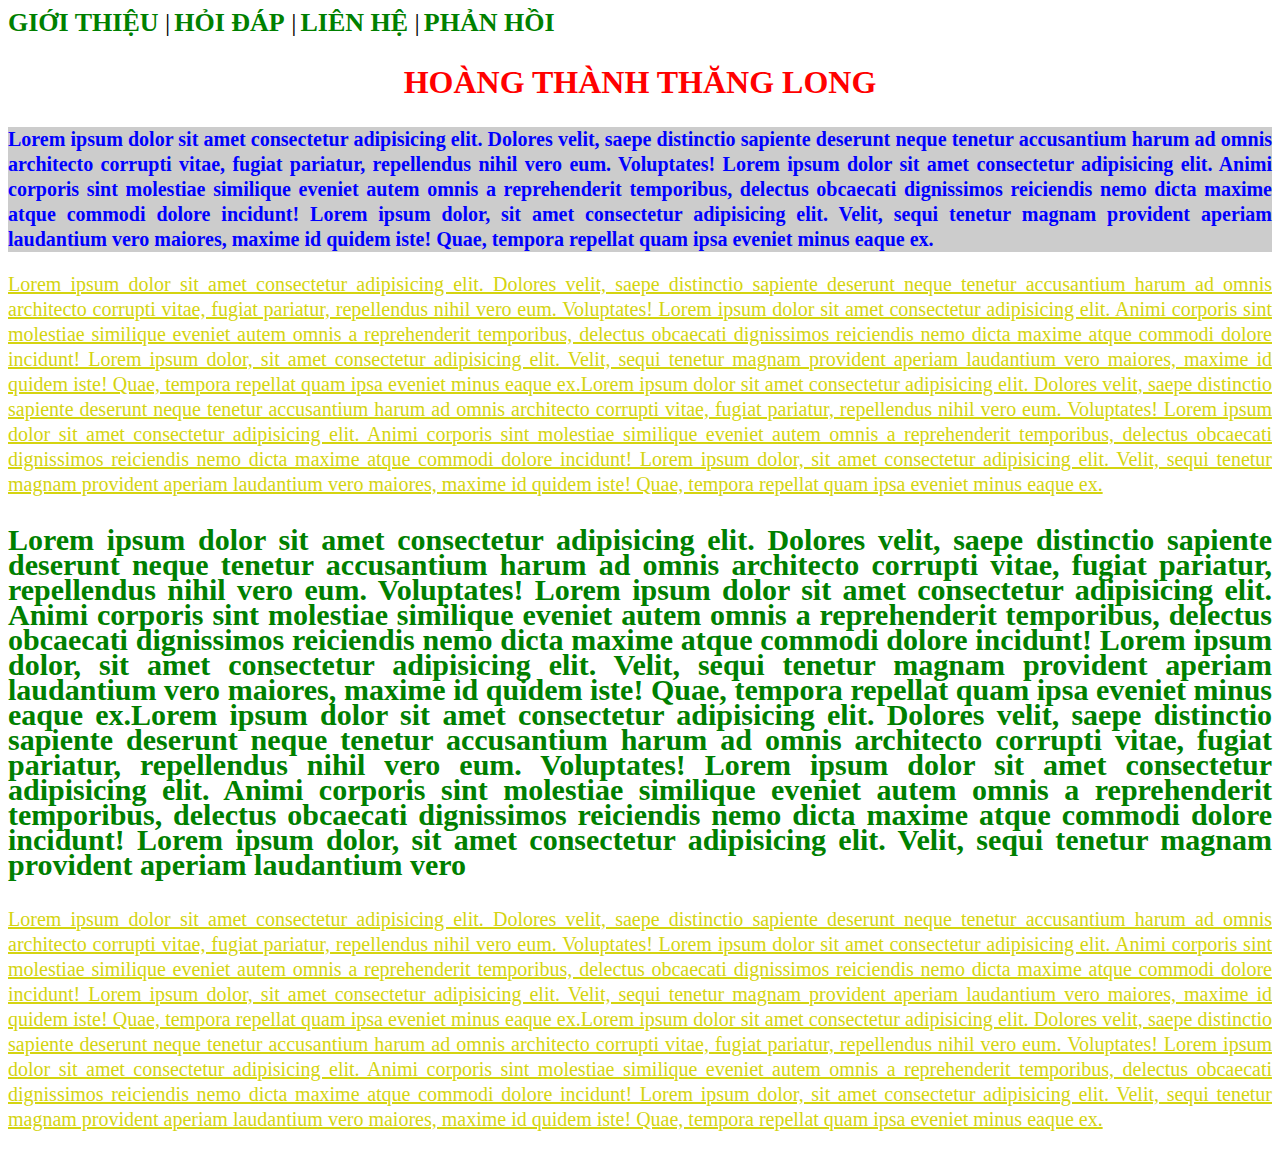
<file: index.html>
<!DOCTYPE html>
<html lang="en">
<head>
    <meta charset="UTF-8">
    <meta http-equiv="X-UA-Compatible" content="IE=edge">
    <meta name="viewport" content="width=device-width, initial-scale=1.0">
    <link rel="stylesheet" href="style.css">
    <title>Document</title>
</head>
<body>
    <span><a href="https://uneti.edu.vn/" target="_blank">GIỚI THIỆU</a> |</span>
    <span><a href="https://uneti.edu.vn/" target="_blank">HỎI ĐÁP</a> |</span>
    <span><a href="https://uneti.edu.vn/" target="_blank">LIÊN HỆ</a> |</span>
    <span><a href="https://uneti.edu.vn/" target="_blank">PHẢN HỒI</a></span>

    <div class="title">
        <p>HOÀNG THÀNH THĂNG LONG</p>
    </div>
    <p class="blue"> 
        Lorem ipsum dolor sit amet consectetur adipisicing elit. Dolores velit, saepe distinctio sapiente deserunt neque tenetur accusantium harum ad omnis architecto corrupti vitae, fugiat pariatur, repellendus nihil vero eum. Voluptates! Lorem ipsum dolor sit amet consectetur adipisicing elit. Animi corporis sint molestiae similique eveniet autem omnis a reprehenderit temporibus, delectus obcaecati dignissimos reiciendis nemo dicta maxime atque commodi dolore incidunt! Lorem ipsum dolor, sit amet consectetur adipisicing elit. Velit, sequi tenetur magnam provident aperiam laudantium vero maiores, maxime id quidem iste! Quae, tempora repellat quam ipsa eveniet minus eaque ex.

    </p>
    

    <p class="yellow"> 
        Lorem ipsum dolor sit amet consectetur adipisicing elit. Dolores velit, saepe distinctio sapiente deserunt neque tenetur accusantium harum ad omnis architecto corrupti vitae, fugiat pariatur, repellendus nihil vero eum. Voluptates! Lorem ipsum dolor sit amet consectetur adipisicing elit. Animi corporis sint molestiae similique eveniet autem omnis a reprehenderit temporibus, delectus obcaecati dignissimos reiciendis nemo dicta maxime atque commodi dolore incidunt! Lorem ipsum dolor, sit amet consectetur adipisicing elit. Velit, sequi tenetur magnam provident aperiam laudantium vero maiores, maxime id quidem iste! Quae, tempora repellat quam ipsa eveniet minus eaque ex.Lorem ipsum dolor sit amet consectetur adipisicing elit. Dolores velit, saepe distinctio sapiente deserunt neque tenetur accusantium harum ad omnis architecto corrupti vitae, fugiat pariatur, repellendus nihil vero eum. Voluptates! Lorem ipsum dolor sit amet consectetur adipisicing elit. Animi corporis sint molestiae similique eveniet autem omnis a reprehenderit temporibus, delectus obcaecati dignissimos reiciendis nemo dicta maxime atque commodi dolore incidunt! Lorem ipsum dolor, sit amet consectetur adipisicing elit. Velit, sequi tenetur magnam provident aperiam laudantium vero maiores, maxime id quidem iste! Quae, tempora repellat quam ipsa eveniet minus eaque ex.

    </p>

    <p class="green"> 
        Lorem ipsum dolor sit amet consectetur adipisicing elit. Dolores velit, saepe distinctio sapiente deserunt neque tenetur accusantium harum ad omnis architecto corrupti vitae, fugiat pariatur, repellendus nihil vero eum. Voluptates! Lorem ipsum dolor sit amet consectetur adipisicing elit. Animi corporis sint molestiae similique eveniet autem omnis a reprehenderit temporibus, delectus obcaecati dignissimos reiciendis nemo dicta maxime atque commodi dolore incidunt! Lorem ipsum dolor, sit amet consectetur adipisicing elit. Velit, sequi tenetur magnam provident aperiam laudantium vero maiores, maxime id quidem iste! Quae, tempora repellat quam ipsa eveniet minus eaque ex.Lorem ipsum dolor sit amet consectetur adipisicing elit. Dolores velit, saepe distinctio sapiente deserunt neque tenetur accusantium harum ad omnis architecto corrupti vitae, fugiat pariatur, repellendus nihil vero eum. Voluptates! Lorem ipsum dolor sit amet consectetur adipisicing elit. Animi corporis sint molestiae similique eveniet autem omnis a reprehenderit temporibus, delectus obcaecati dignissimos reiciendis nemo dicta maxime atque commodi dolore incidunt! Lorem ipsum dolor, sit amet consectetur adipisicing elit. Velit, sequi tenetur magnam provident aperiam laudantium vero 
    </p>

    <p class="yellow"> 
        Lorem ipsum dolor sit amet consectetur adipisicing elit. Dolores velit, saepe distinctio sapiente deserunt neque tenetur accusantium harum ad omnis architecto corrupti vitae, fugiat pariatur, repellendus nihil vero eum. Voluptates! Lorem ipsum dolor sit amet consectetur adipisicing elit. Animi corporis sint molestiae similique eveniet autem omnis a reprehenderit temporibus, delectus obcaecati dignissimos reiciendis nemo dicta maxime atque commodi dolore incidunt! Lorem ipsum dolor, sit amet consectetur adipisicing elit. Velit, sequi tenetur magnam provident aperiam laudantium vero maiores, maxime id quidem iste! Quae, tempora repellat quam ipsa eveniet minus eaque ex.Lorem ipsum dolor sit amet consectetur adipisicing elit. Dolores velit, saepe distinctio sapiente deserunt neque tenetur accusantium harum ad omnis architecto corrupti vitae, fugiat pariatur, repellendus nihil vero eum. Voluptates! Lorem ipsum dolor sit amet consectetur adipisicing elit. Animi corporis sint molestiae similique eveniet autem omnis a reprehenderit temporibus, delectus obcaecati dignissimos reiciendis nemo dicta maxime atque commodi dolore incidunt! Lorem ipsum dolor, sit amet consectetur adipisicing elit. Velit, sequi tenetur magnam provident aperiam laudantium vero maiores, maxime id quidem iste! Quae, tempora repellat quam ipsa eveniet minus eaque ex.

    </p>
</body>
</html>
</file>
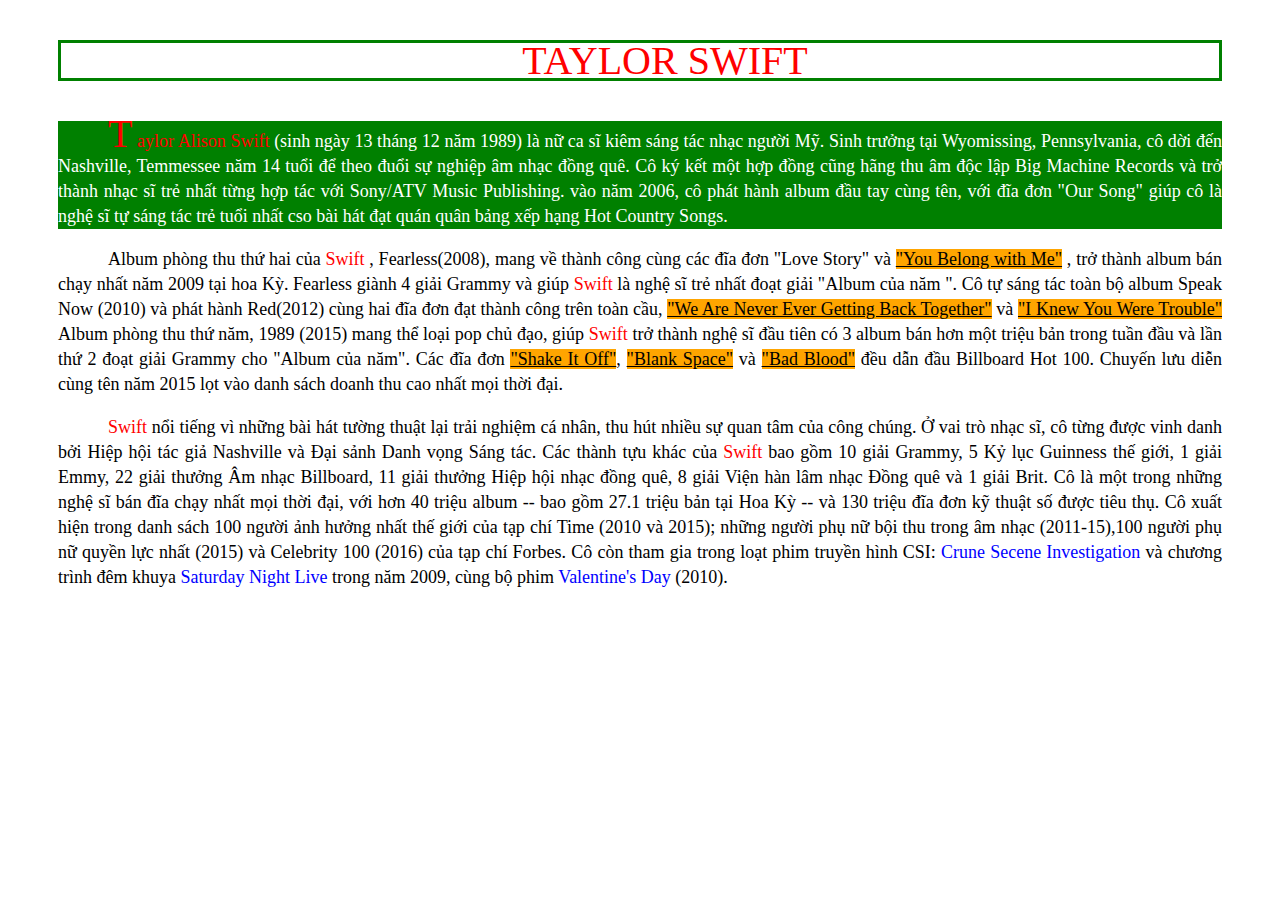
<file: index2.html>
<!DOCTYPE html>
<html lang="en">
<head>
    <meta charset="UTF-8">
    <meta http-equiv="X-UA-Compatible" content="IE=edge">
    <meta name="viewport" content="width=device-width, initial-scale=1.0">
    <title>Document</title>
    <link rel="stylesheet" href="style2.css">
</head>
<body>
    <div class="container">
        <div class="name">
            <p>TAYLOR SWIFT</p>
        </div>
    
        <div class="text-green">
            <p>
                <span class="size">T</span> <span class="text-red">aylor Alison Swift </span> (sinh ngày 13 tháng 12 năm 1989) là nữ ca sĩ kiêm sáng tác nhạc người Mỹ. Sinh trưởng tại Wyomissing, Pennsylvania, cô dời đến Nashville, Temmessee năm 14 tuổi để theo đuổi sự nghiệp âm nhạc đồng quê. Cô ký kết một hợp đồng cũng hãng thu âm độc lập Big Machine Records và trở thành nhạc sĩ trẻ nhất từng hợp tác với Sony/ATV Music Publishing. vào năm 2006, cô phát hành album đầu tay cùng tên, với đĩa đơn "Our Song" giúp cô là nghệ sĩ tự sáng tác trẻ tuổi nhất cso bài hát đạt quán quân bảng xếp hạng Hot Country Songs. 
            </p>
        </div>
        <p>
            Album phòng thu thứ hai của <span class="text-red">Swift</span> , Fearless(2008), mang về thành công cùng các đĩa đơn "Love Story" và <span class="text-orange">"You Belong with Me"</span> , trở thành album bán chạy nhất năm 2009 tại hoa Kỳ. Fearless giành 4 giải Grammy và giúp <span class="text-red">Swift</span>  là nghệ sĩ trẻ nhất đoạt giải "Album của năm ". Cô tự sáng tác toàn bộ album Speak Now (2010) và phát hành Red(2012)
            cùng hai đĩa đơn đạt thành công trên toàn cầu, <span class="text-orange">"We Are Never Ever Getting Back Together"</span>  và <span class="text-orange">"I Knew You Were Trouble"</span> Album phòng thu thứ năm, 1989 (2015) mang thể loại pop chủ đạo, giúp <span class="text-red">Swift</span>  trở thành nghệ sĩ đầu tiên có 3 album bán hơn một triệu bản trong tuần đầu và lần thứ 2 đoạt giải Grammy cho "Album của năm". Các đĩa đơn <span class="text-orange">"Shake It Off"</span>,
            <span class="text-orange">"Blank Space"</span> và <span class="text-orange">"Bad Blood"</span> đều dẫn đầu Billboard Hot 100. Chuyến lưu diễn cùng tên năm 2015 lọt vào danh sách doanh thu cao nhất mọi thời đại.
        </p>
        <p>
            <span class="text-red">Swift</span>  nổi tiếng vì những bài hát tường thuật lại trải nghiệm cá nhân, thu hút nhiều sự quan tâm của công chúng. Ở vai trò nhạc sĩ, cô từng được vinh danh bởi Hiệp hội tác giả Nashville và Đại sảnh Danh vọng Sáng tác. Các thành tựu khác của <span class="text-red">Swift</span>  bao gồm 10 giải Grammy, 5 Kỷ lục Guinness thế giới, 1 giải Emmy, 22 giải thưởng Âm nhạc Billboard, 11 giải thưởng Hiệp hội nhạc đồng quê, 8 giải Viện hàn lâm nhạc Đồng quê và 1 giải Brit. Cô là một trong những nghệ sĩ bán đĩa chạy nhất mọi thời đại, với hơn 40 triệu album -- bao gồm 27.1 triệu bản tại Hoa Kỳ -- và 130 triệu đĩa đơn kỹ thuật số được tiêu thụ. Cô xuất hiện trong danh sách 100 người ảnh hưởng nhất thế giới của tạp chí Time (2010 và 2015); những người phụ nữ bội thu trong âm nhạc (2011-15),100 người phụ nữ quyền lực nhất (2015) và Celebrity 100 (2016) của tạp chí Forbes. Cô còn tham gia trong loạt phim truyền hình CSI: <span class="text-blue">Crune Secene Investigation</span> và chương trình đêm khuya <span class="text-blue"> Saturday Night Live</span> trong năm 2009, cùng bộ phim <span class="text-blue">Valentine's Day</span> (2010).
        </p>
    </div>
</body>
</html>
</file>
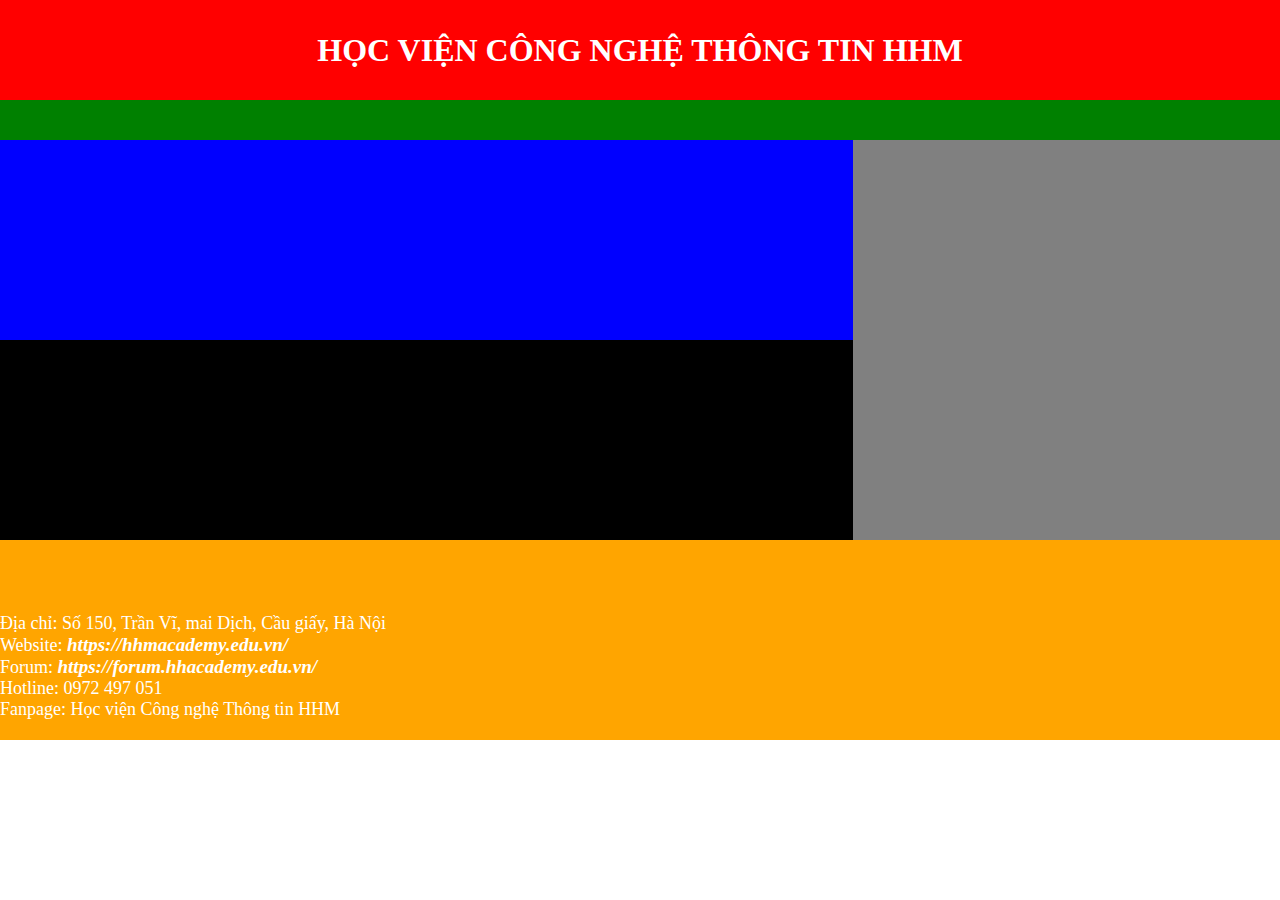
<file: layout.html>
<!DOCTYPE html>
<html lang="en">
<head>
    <meta charset="UTF-8">
    <meta http-equiv="X-UA-Compatible" content="IE=edge">
    <meta name="viewport" content="width=device-width, initial-scale=1.0">
    <title>layout</title>
    <link rel="stylesheet" href="./layout.css">
</head>
<body>
    <div class="header">
        <h1>HỌC VIỆN CÔNG NGHỆ THÔNG TIN HHM</h1>
    </div>
    <div class="nav"></div>
    <div class="container">
        <div class="container-left">

            <div class="section"></div>
            <div class="artilce"></div>
        </div>
        <div class="container-right">

        </div>
    </div>
    <div class="footer">
        <ul>
            <li>Địa chỉ: Số 150, Trần Vĩ, mai Dịch, Cầu giấy, Hà Nội</li>
            <li>Website: <a href="https://hhmacademy.edu.vn/">https://hhmacademy.edu.vn/</a></li>
            <li>Forum: <a href="https://forum.hhacademy.edu.vn/">https://forum.hhacademy.edu.vn/</a></li>
            <li>Hotline: 0972 497 051</li>
            <li>Fanpage: Học viện Công nghệ Thông tin HHM</li>
        </ul>
    </div>
</body>
</html>
</file>
<file: style.css>
table ,th,td,tr {
    border: 1px solid black;
    width: 80vh;
    height: 50px;
    margin-top: 50px;
    text-align: center;
}
td{
    text-align: center;
}
thead{
    background-color: red;
    color: white;
}
tbody>tr:hover{
    background-color: green;
    cursor: pointer;
    color: white;
}
tfoot{
    background-color: blue;
    color: white;
    
}

a{
    text-decoration: none;
    color: green;
    font-weight: 800;
    font-size: 26px;
}
span{
    font-size: 26px;
}

.title p{
    color: red;
    font-size: 32px;
    font-weight: 900;
    text-align: center;

}
p{
    text-align: justify;
    line-height: 25px;
}
p::selection{
    background-color: #ccc;
}
.blue{
    color: blue;
    font-size: 20px;
    font-weight: bold;
    background-color: #ccc;
    
}
.yellow{
    color: rgb(212, 212, 16);
    text-decoration: underline;
    font-size: 20px;
}
.green{
    font-size: 30px;
    color: green;
    font-weight: bold;
}
</file>
<file: style2.css>
.container{
    padding: 0 50px;
}
.name p{
    color: red;
    font-size: 40px;
    text-align: center;
    border: 3px solid green;
    padding: 5px 0;
    
}
p{
    line-height: 25px;
    font-size: 18px;
    text-align: justify;
    text-indent: 50px;
}
.text-green{
    background-color: green;
    color: white;
    
}
.size{
    font-size: 40px;
    color: red;
}
.text-red{
    font-size: 18px;
    color: red;
}
.text-orange{
    background-color: orange;
    text-decoration: underline ;
}
.text-blue{
    color: blue;
}
</file>
<file: layout.css>
*{
    padding: 0;
    margin: 0;
    box-sizing: border-box;
}
.header{
    height: 100px;
    background-color: red;
}
.header h1{
    color: white;
    text-align: center;
    line-height: 100px;
}
.nav{
    height: 40px;
    background-color: green;
}
.container{
    display: flex;
    width: 100%;
    height: 400px;
}
.container-left{
    flex: 2;
    display: flex;
    flex-direction: column;
}
.section{
    height: 200px;
    width: 100%;
    background-color: blue;
    flex: 1;
}
.artilce{
    height: 200px;
    background-color: black;
    flex: 1;
}
.container-right{
    flex: 1;
    height: 400px;
    background-color: gray;
}
.footer{
    width: 100%;
    height: 200px;
    background-color: orange;
    color: white;
    display: flex;
    flex-direction: column;
    justify-content: flex-end;
}
ul{
    list-style: none;
    margin-bottom: 20px;
    
}
li{
    font-size: 18px;
}

a{
    font-size: 19px;
    color: white;
    font-weight:bold;
    font-style: italic;
    text-decoration: none;
}
</file>
